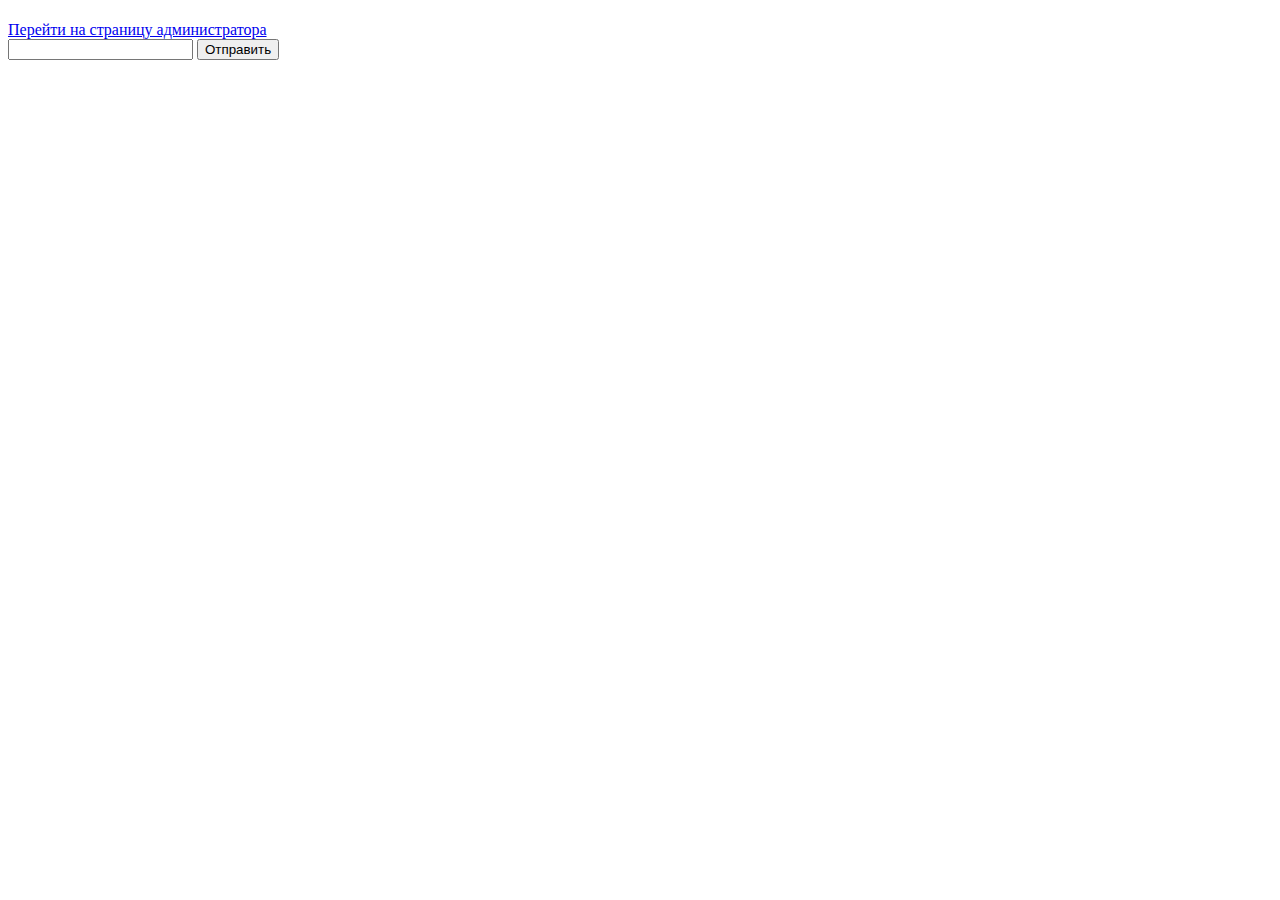
<file: src/main/resources/templates/index.html>
<!DOCTYPE html>
<html lang="en" xmlns:th="http://www.w3.org/1999/xhtml">
<head>
    <meta charset="UTF-8">
    <title>Title</title>
</head>
<body>
<h1 th:text="${name_user}"></h1>
<a href="/admin">Перейти на страницу администратора</a>
<br>
<form method="get" action="/print">
    <input type="text" name="name">               <!--localhost:8080/print?name=-->
    <button type="submit">Отправить</button>
</form>
</body>
</html>
</file>
